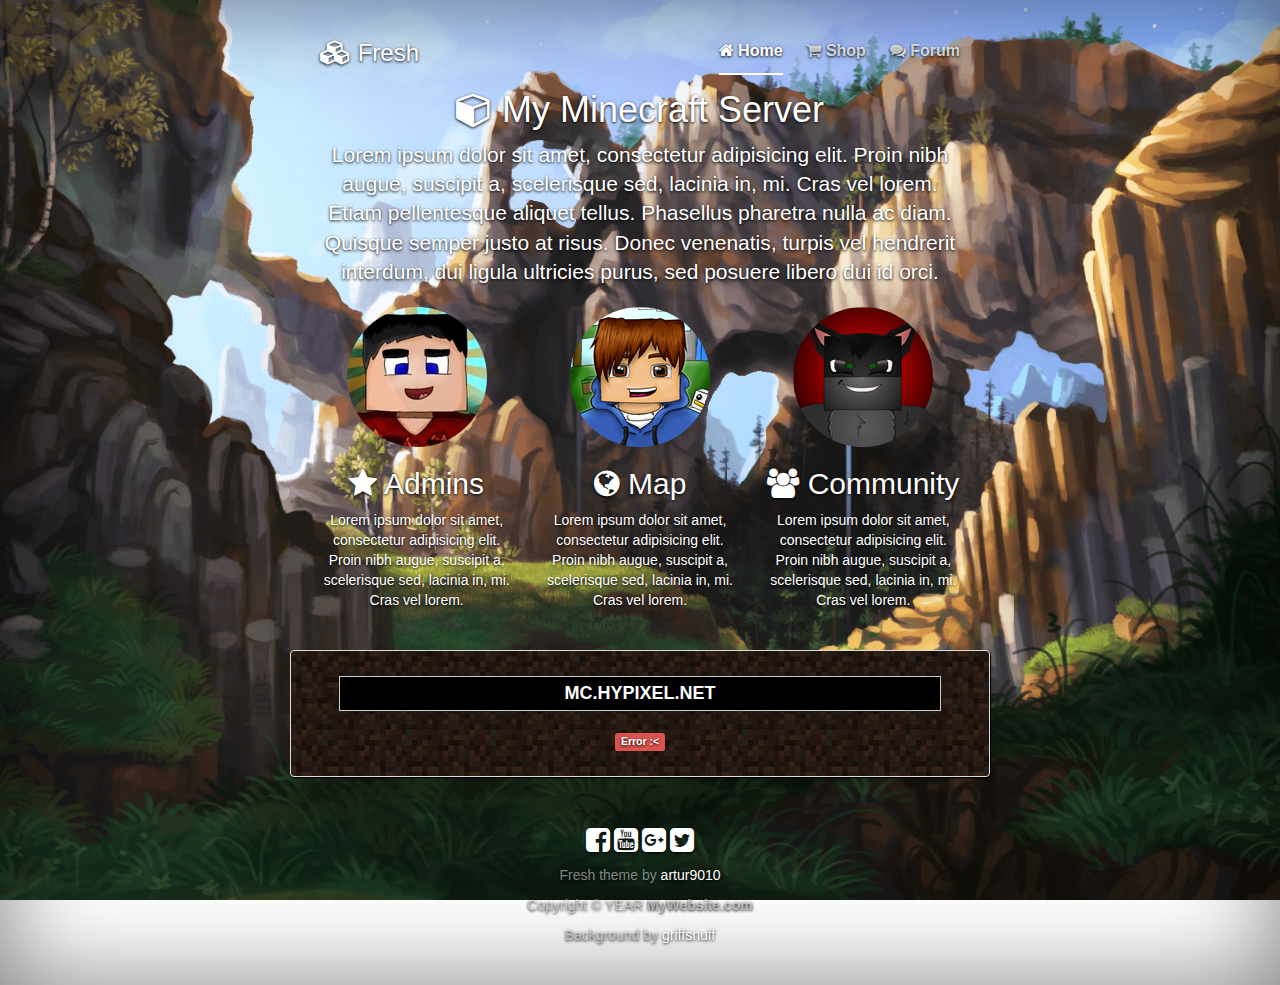
<file: index.html>
<!--
FRESH 1.7.1
http://artur9010.pl/

Don't remove this :)
-->

<!DOCTYPE html>
<html lang="en">
<head>
    <title>Fresh | Minecraft website template</title> <!-- Edit this ;) -->

    <!-- Meta tags -->
    <meta charset="utf-8">
    <meta http-equiv="X-UA-Compatible" content="IE=edge">
    <meta name="viewport" content="width=device-width, initial-scale=1">
    <meta name="author" content="artur9010">
    <meta name="Description" content="Best minecraft server.">
    <meta http-equiv="content-type" content="text/html; charset=UTF-8">

    <!-- Stylesheets -->
    <link rel="stylesheet" href="css/bootstrap.min.css">
    <link rel="stylesheet" href="css/bootstrap.cover.css">
    <link rel="stylesheet" href="css/font-awesome.min.css">
    <link rel="stylesheet" href="css/style.css">
</head>
<body>
<div class="site-wrapper">
    <div class="site-wrapper-inner">
        <div class="cover-container">

            <!-- Head (logo, menu) -->
            <div class="masthead clearfix">
                <div class="inner">
                    <h3 class="masthead-brand"><i class="fa fa-cubes"></i> Fresh</h3>
                    <nav>
                        <ul class="nav masthead-nav">
                            <!--
                                If you want to add new menu item:
                                <li id="pages-NAME"><a onclick="loadPage('NAME');"><i class="fa fa-ICON"></i> DISPLAY NAME</a></li>
                            -->
                            <!-- Icon list: https://fortawesome.github.io/Font-Awesome/icons/ -->
                            <li id="pages-index" class="active"><a onclick="loadPage('index');"><i
                                    class="fa fa-home"></i> Home</a></li>
                            <li id="pages-shop"><a onclick="loadPage('shop');"><i class="fa fa-shopping-cart"></i> Shop</a>
                            </li>
                            <li id="pages-forum"><a href="http://artur9010.pl"><i class="fa fa-comments"></i> Forum</a>
                                <!-- example external link -->
                            </li>
                        </ul>
                    </nav>
                </div>
            </div>
            <!-- Head end -->

            <!-- Body -->
            <div id="k"></div>
            <div id="page" class="inner cover">
                <h1 class="cover-heading"><i class="fa fa-cube"></i> Loading...</h1>
            </div>
            <!-- Body end -->

            <!-- Footer, only edit "Copyright 2016 MyWebsite.com" -->
            <div class="mastfoot">
                <div class="panel panel-default status rounded_corners" id="status">
                    <div class="panel-body">
                        <p id="serverIP"></p>
                        <p id="serverStatus"></p>
                    </div>
                </div>
                <div class="inner">
                    <p class="footerLinks">
                        <a href="http://facebook.com/" title="Facebook" rel="nofollow"><i
                                class="fa fa-facebook-square fa-2x"></i></a>
                        <a href="http://youtube.com/" title="YouTube Channel" rel="nofollow"><i
                                class="fa fa-youtube-square fa-2x"></i></a>
                        <a href="http://google.com/" title="G+" rel="nofollow"><i
                                class="fa fa-google-plus-square fa-2x"></i></a>
                        <a href="http://twitter.com/" title="Twitter" rel="nofollow"><i
                                class="fa fa-twitter-square fa-2x"></i></a>
                    </p>

                    <p>Fresh theme by <a href="http://artur9010.pl/" title="artur9010's website">artur9010</a></p>
                    <p>Copyright &copy YEAR <b>MyWebsite.com</b></p>
                    <p>Background by <a href="http://griffsnuff.deviantart.com/" rel="nofollow">griffsnuff</a></p>
                </div>
            </div>
            <!-- Footer end -->

        </div>
    </div>
</div>
</body>
<!-- Scriptz -->
<script src="js/jquery.min.js"></script>
<script src="config.js"></script>
<script src="js/pages.js"></script>
<script src="js/mc-api.js"></script>
<script src="js/serverstatus.js"></script>
</html>
</file>
<file: css/style.css>
::-webkit-scrollbar {
    display: none;
}

*[id^="pages-"] > a {
    cursor: pointer;
}

*[id^="pages-"] > a:focus {
    outline: none !important;
}

.status {
    background: url("../media/dirtbackground.png");
    box-shadow: black 1px 1px 1px;
}

.status #serverIP {
    font-size: 30px;
    color: white;
    text-shadow: -1px -1px 0 #000, 1px -1px 0 #000, -1px 1px 0 #000, 1px 1px 0 #000;
}

#k {
    margin-bottom: 40px;
}

.footerLinks > a {
    color: white;
}

.footerLinks > a:hover {
    color: gray;
}

.mc-input {
    text-align: center;
    text-transform: uppercase;
    font-size: 18px;
    font-weight: bold;
    margin: 10px;
    border: 1px solid #c8cdc8;
    background: #000;
    color: #fff;
    width: 90%;
    height: 35px;
}

.mc-input:focus {
    color: #fff;
}
</file>
